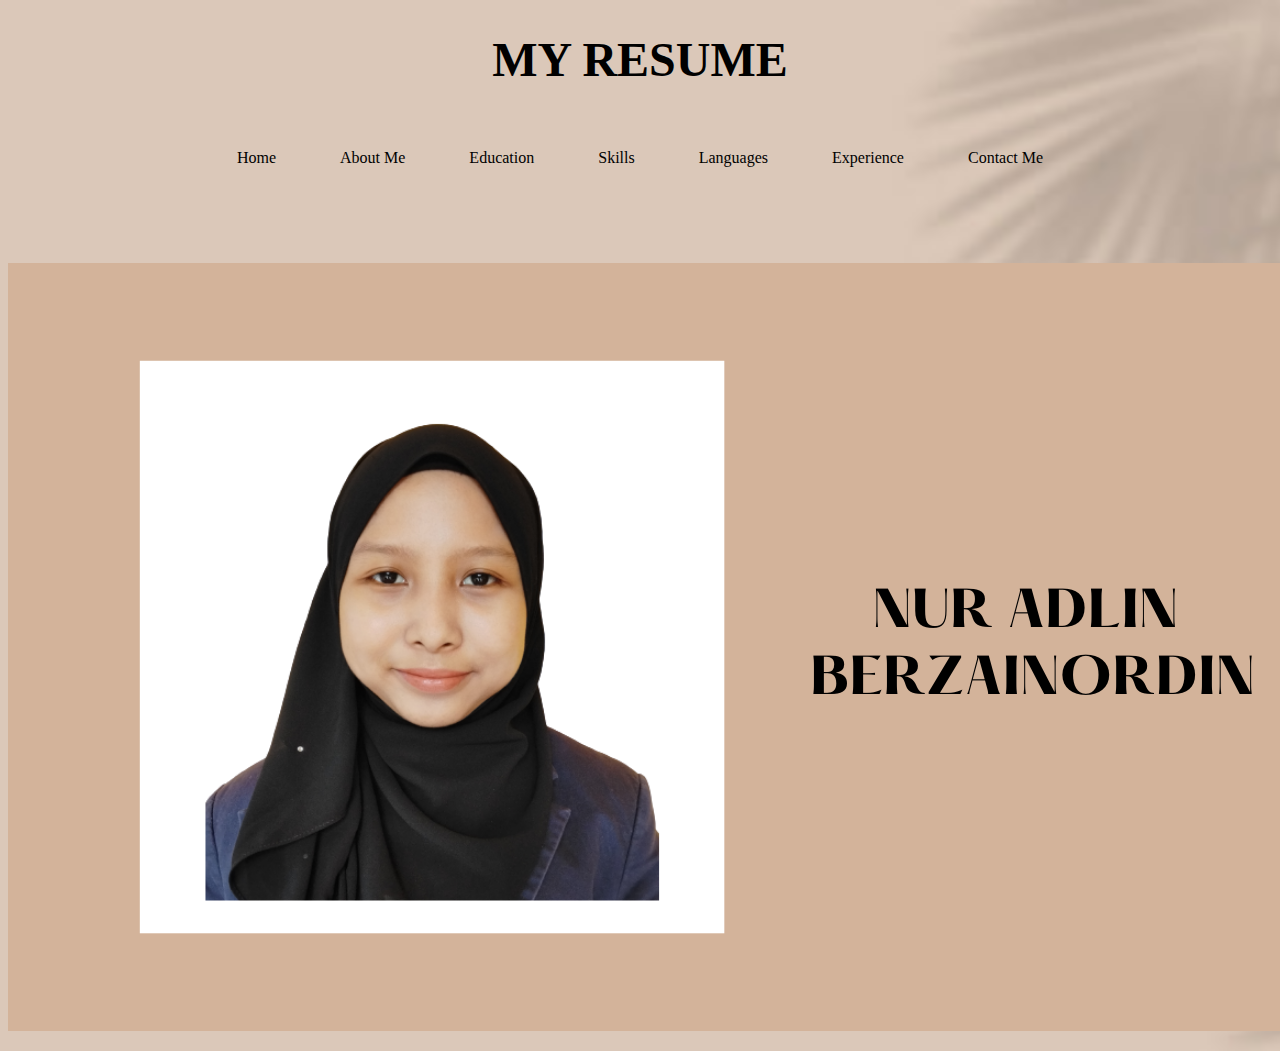
<file: index.html>
<!DOCTYPE html>
<html>
<head>
	<title>My Resume</title>
	<link rel="stylesheet" href="css/style.css">
</head>

<body>

<center><h1 style="font-size:300%;">MY RESUME</h1></center>

<center>

<a href="index.html">Home</a>
<a href="aboutme.html">About Me</a>
<a href="education.html">Education</a>
<a href="skills.html">Skills</a>
<a href="languages.html">Languages</a>
<a href="experience.html">Experience</a>
<a href="contactme.html">Contact Me</a>

</center>


</body>


<p>
<picture>
	<center><img src="images/heading.png"></center>

</p>
</picture>
</html>
</file>
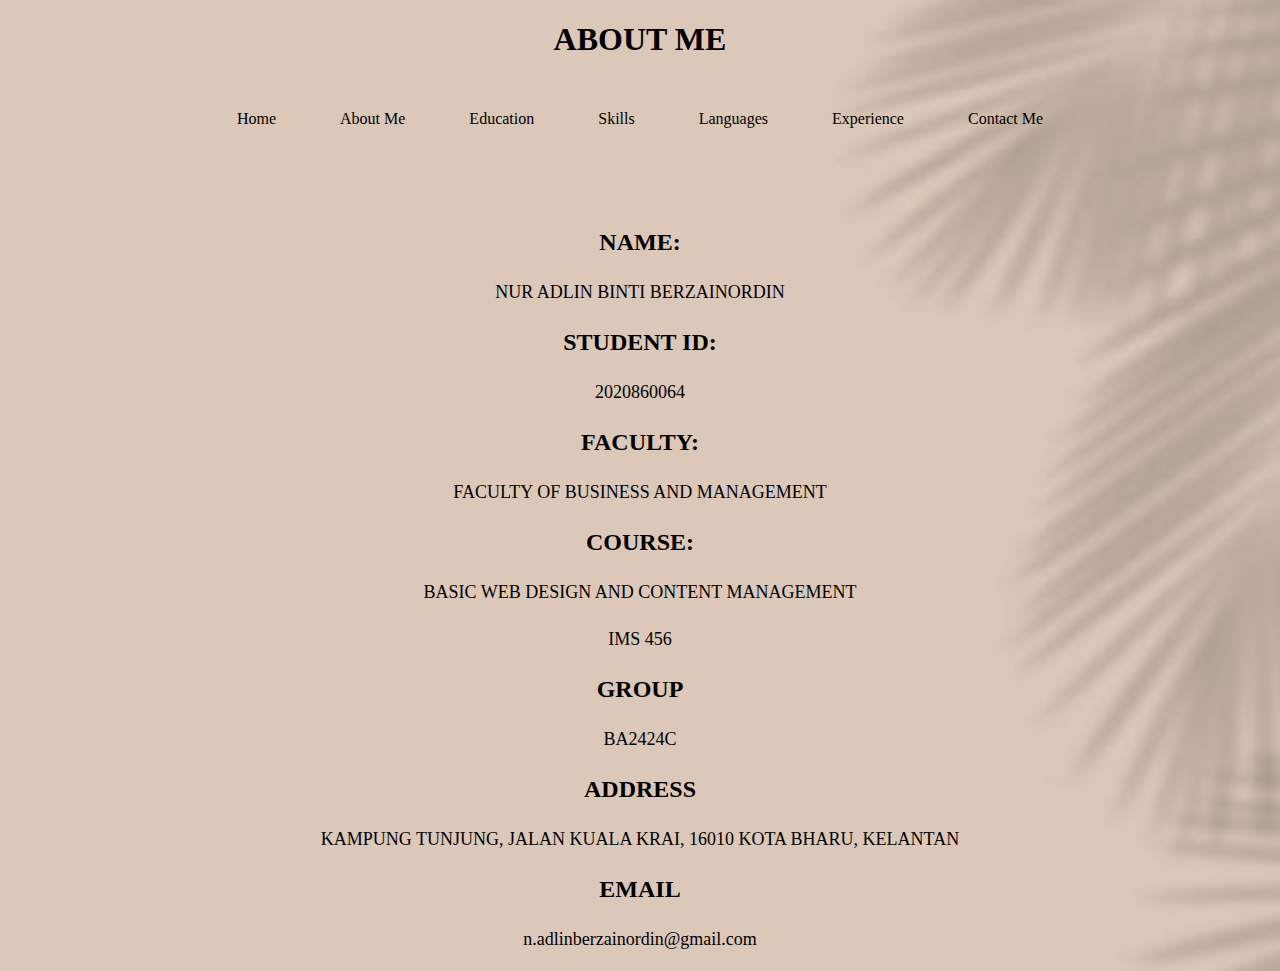
<file: aboutme.html>
<!DOCTYPE html>
<html>
<head>

	<title>About Me</title>
	<link rel="stylesheet" href="css/style.css">
</head>

<body> 

<center><h1>ABOUT ME</h1></center>

<center>
<a href="index.html">Home</a>
<a href="aboutme.html">About Me</a>
<a href="education.html">Education</a>
<a href="skills.html">Skills</a>
<a href="languages.html">Languages</a>
<a href="experience.html">Experience</a>
<a href="contactme.html">Contact Me</a>
</center>

<style>
	p{
		padding: 5px;
	}
</style>

<p style="text-align: center;">
<b><font size="5" face="Comic Sans MS">NAME:</font></b>
</p>

<p style="text-align: center;">
	<font size="4" face="verdana">NUR ADLIN BINTI BERZAINORDIN</font>
</P>

<p style="text-align: center;">
<b><font size="5" face="Comic Sans MS">STUDENT ID:</font></b>
</p>

<p style="text-align: center;">
	<font size="4" face="verdana">2020860064</font>	
</P>

<p style="text-align: center;">
<b><font size="5" face="Comic Sans MS">FACULTY:</font></b>
</p>

<p style="text-align: center;">
	<font size="4" face="verdana">FACULTY OF BUSINESS AND MANAGEMENT</font>	
</P>

<p style="text-align: center;">
<b><font size="5" face="Comic Sans MS">COURSE:</font></b>

<p style="text-align: center;">
	<font size="4" face="verdana">BASIC WEB DESIGN AND CONTENT MANAGEMENT</font>
</P>

<p style="text-align: center;">
	<font size="4" face="verdana">IMS 456</font>	
</P>

<p style="text-align: center;">
<b><font size="5" face="Comic Sans MS">GROUP</font></b>
</p>

<p style="text-align: center;">
	<font size="4" face="verdana">BA2424C</font>	
</P>

<p style="text-align: center;">
<b><font size="5" face="Comic Sans MS">ADDRESS</font></b>
</p>

<p style="text-align: center;">
	<font size="4" face="verdana">KAMPUNG TUNJUNG, JALAN KUALA KRAI, 16010 KOTA BHARU, KELANTAN</font>	
</P>

<p style="text-align: center;">
<b><font size="5" face="Comic Sans MS">EMAIL</font></b>
</p>

<p style="text-align: center;">
	<font size="4" face="verdana">n.adlinberzainordin@gmail.com</font>
</P>

</body>
</html>
</file>
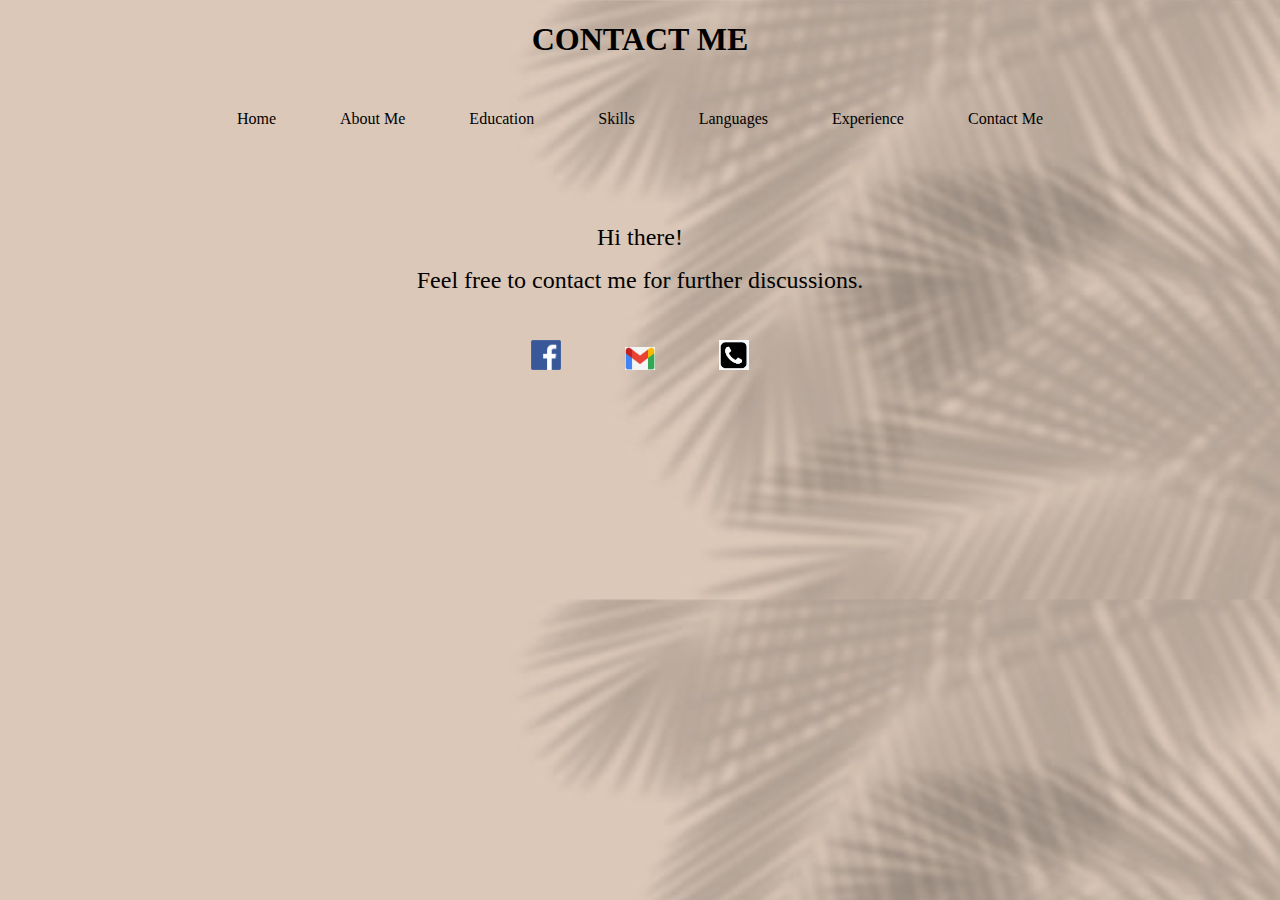
<file: contactme.html>
<!DOCTYPE html>
<html>
<head>
	<title>Contact Me</title>
	<link rel="stylesheet" href="css/style.css">
</head>
<body>

<center><h1>CONTACT ME</h1></center>

<center>
<a href="index.html">Home</a>
<a href="aboutme.html">About Me</a>
<a href="education.html">Education</a>
<a href="skills.html">Skills</a>
<a href="languages.html">Languages</a>
<a href="experience.html">Experience</a>
<a href="contactme.html">Contact Me</a>	
</center>


<!--using image as hyperlinks-->
<p>

	<center><p><font size="5%" face="verdana">Hi there!<p>Feel free to contact me for further discussions.</p></p></font></center>
<center>
<a href="https://www.facebook.com" target="_blank"><img src="images/fb.png" width="30px"></a>

<a href="mailto:n.adlinberzainordin@gmail.com"><img src="images/gmail.png" width="30px"></a>
	
<a href="tel:+60199754380"><img src="images/images.png" width="30px"></a>	
</center>	
	
</p>

</body>
</html>
</file>
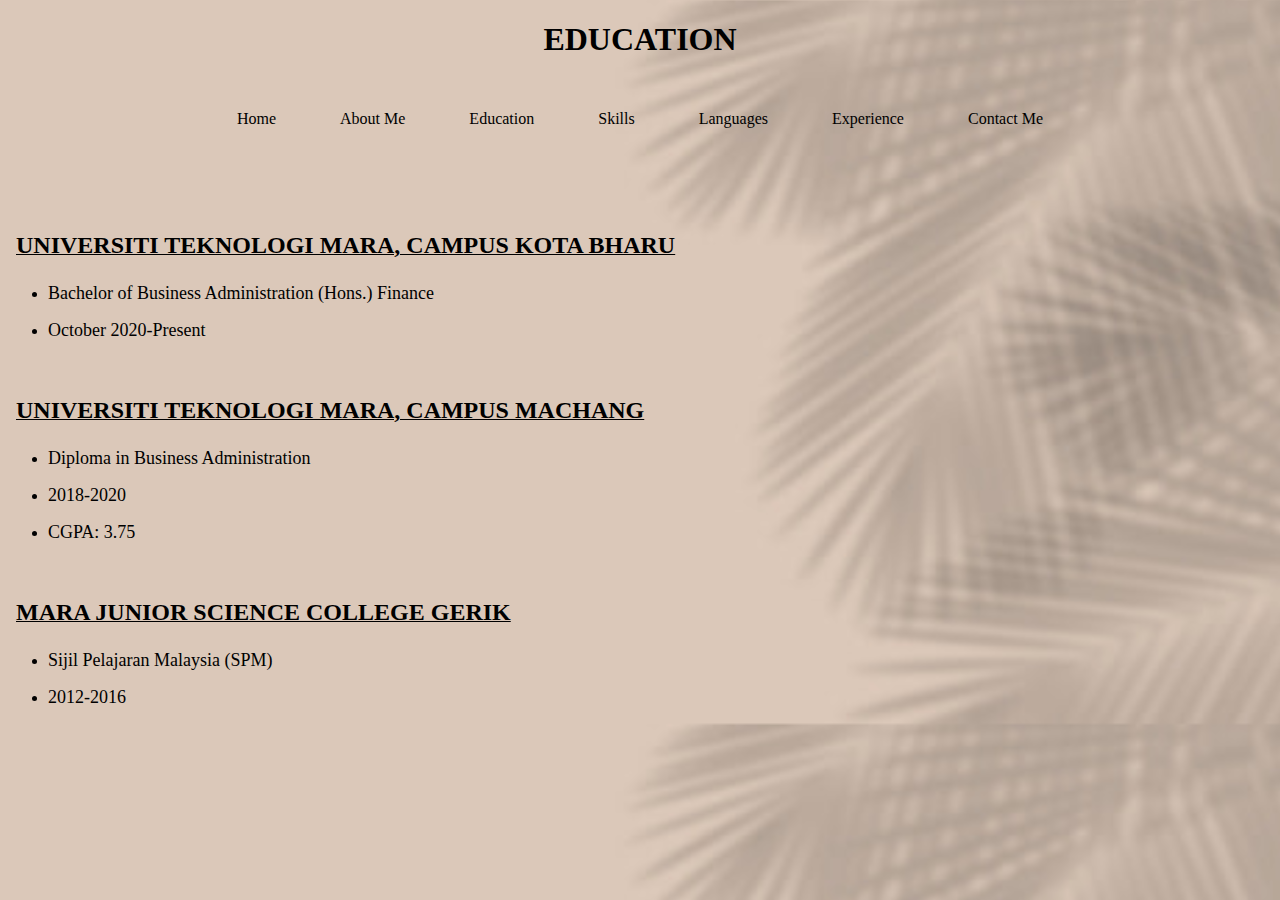
<file: education.html>
<!DOCTYPE html>
<html>
<head>

	<title>Education</title>
	<link rel="stylesheet" href="css/style.css">
</head>
<body>

<center><h1>EDUCATION</h1></center>

<center>
<a href="index.html">Home</a>
<a href="aboutme.html">About Me</a>
<a href="education.html">Education</a>
<a href="skills.html">Skills</a>
<a href="languages.html">Languages</a>
<a href="experience.html">Experience</a>
<a href="contactme.html">Contact Me</a>
</center>

<style>
	p{
		padding: 8px;
	}
</style>

<p style="text-align: left;">
<u><b><font size="5" face="Comic Sans MS">UNIVERSITI TEKNOLOGI MARA, CAMPUS KOTA BHARU</font></b></u>

<ul>
	<li><font size="4" face="verdana">Bachelor of Business Administration (Hons.) Finance</li></font>
</ul>

<ul>
	<li><font size="4" face="verdana">October 2020-Present</font></li>
</ul>
</p>

<p style="text-align: left;">
<u><b><font size="5" face="Comic Sans MS">UNIVERSITI TEKNOLOGI MARA, CAMPUS MACHANG</font></b></u>

<ul>
	<li><font size="4" face="verdana">Diploma in Business Administration</font></li>
</ul>

<ul>
	<li><font size="4" face="verdana">2018-2020</font></li>
</ul>

<ul>
	<li><font size="4" face="verdana">CGPA: 3.75</font></li>
</ul>
</p>

<p style="text-align: left;">
<u><b><font size="5" face="Comic Sans MS">MARA JUNIOR SCIENCE COLLEGE GERIK</font></b></u>

<ul>
	<li><font size="4" face="verdana">Sijil Pelajaran Malaysia (SPM)</font></li>
</ul>

<ul>
	<li><font size="4" face="verdana">2012-2016</font></li>
</ul>

</body>
</html>
</file>
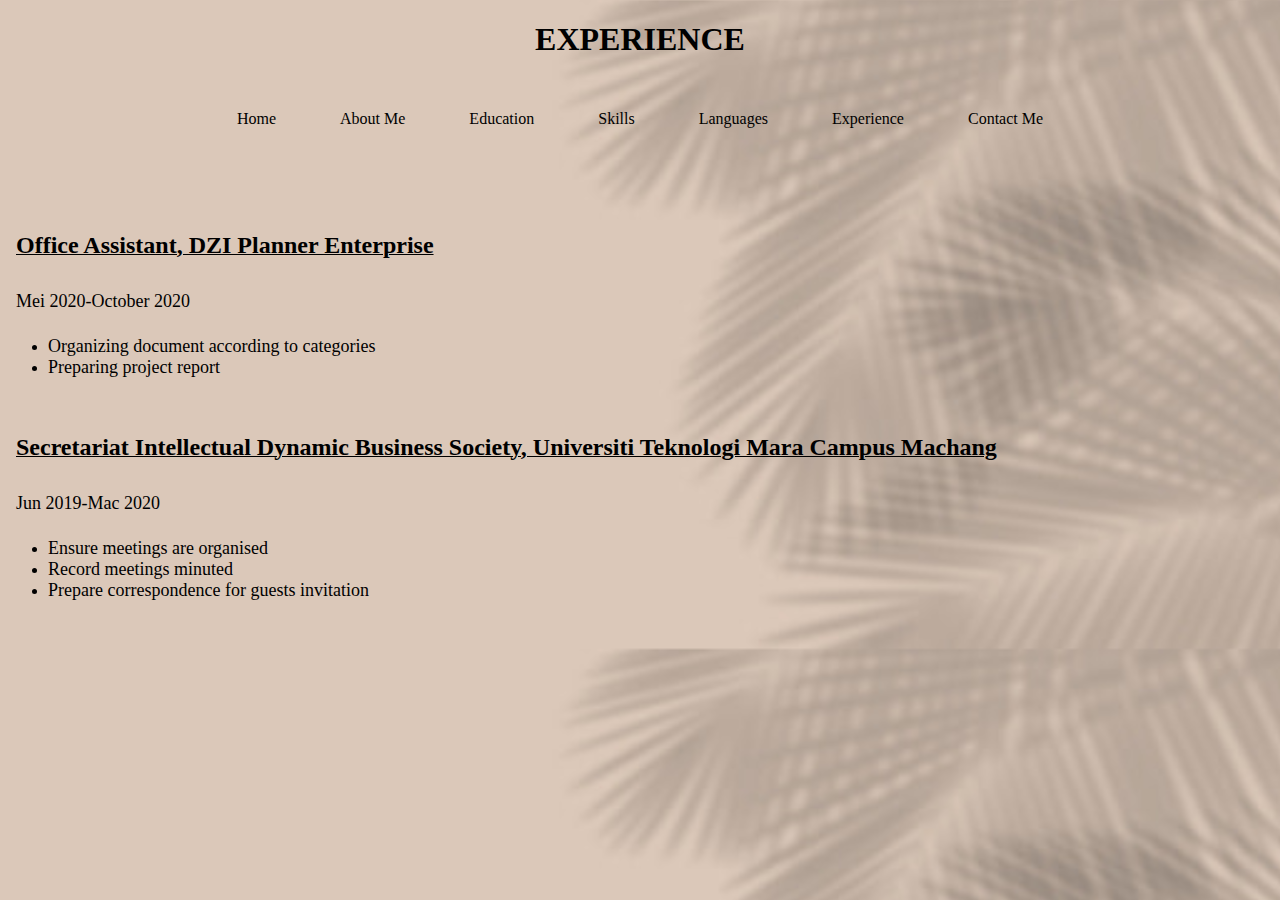
<file: experience.html>
<!DOCTYPE html>
<html>
<head>
	<title>Experience</title>
	<link rel="stylesheet" href="css/style.css">
</head>
<body>

<center><h1>EXPERIENCE</h1></center>

<center>
<a href="index.html">Home</a>
<a href="aboutme.html">About Me</a>
<a href="education.html">Education</a>
<a href="skills.html">Skills</a>
<a href="languages.html">Languages</a>
<a href="experience.html">Experience</a>
<a href="contactme.html">Contact Me</a>
</center>

<style>
	p{
		padding: 8px;
	}
</style>

<p style="text-align: left;">
<u><b><font size="5" face="Comic Sans MS">Office Assistant, DZI Planner Enterprise</font></b></u>

<p> <font size="4" face="verdana">Mei 2020-October 2020</font></p>

<ul>
	<li><font size="4" face="verdana">Organizing document according to categories</font></li>
	<li><font size="4" face="verdana">Preparing project report</font></li>
</ul>
</p>

<style>
	p{
		padding: 8px;
	}
</style>

<p style="text-align: left;">
<u><b><font size="5" face="Comic Sans MS">Secretariat Intellectual Dynamic Business Society, Universiti Teknologi Mara Campus Machang</font></b></u>

<p><font size="4" face="verdana">Jun 2019-Mac 2020</font></p>

<ul>
	<li><font size="4" face="verdana">Ensure meetings are organised</font></li>
	<li><font size="4" face="verdana">Record meetings minuted</font></li>
	<li><font size="4" face="verdana">Prepare correspondence for guests invitation</font></li>

</ul>
</p>

</body>
</html>
</file>
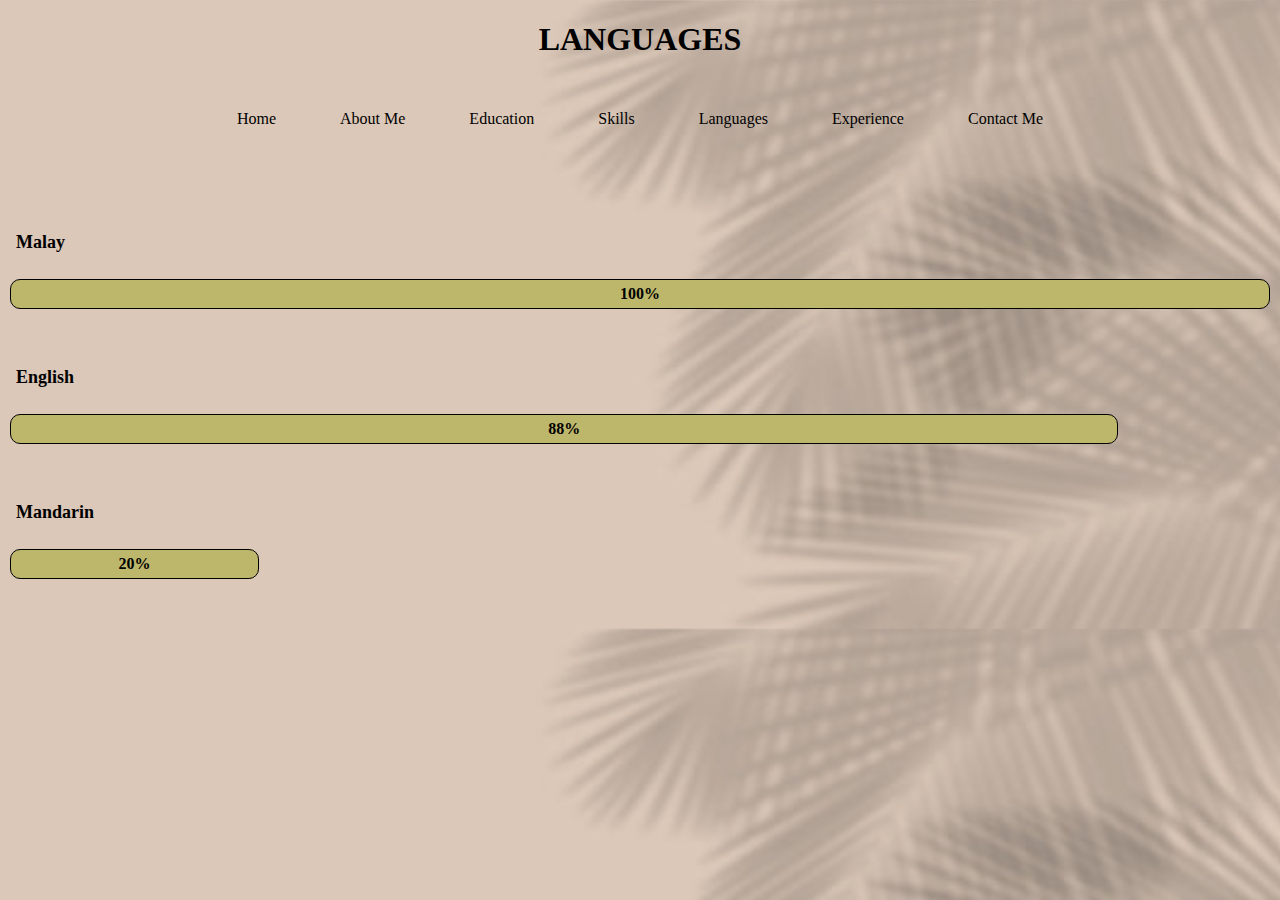
<file: languages.html>
<!DOCTYPE html>
<html>
<head>
	<title>Languages</title>
	<link rel="stylesheet" href="css/style.css">
</head>
<body>

<center><h1>LANGUAGES</h1></center>

<center>
<a href="index.html">Home</a>
<a href="aboutme.html">About Me</a>
<a href="education.html">Education</a>
<a href="skills.html">Skills</a>
<a href="languages.html">Languages</a>
<a href="experience.html">Experience</a>
<a href="contactme.html">Contact Me</a>	
</center>

<!---first languanges section start--->

<p>
<style>
	p{
		padding: 8px;
	}
</style>
	<b><font size="4" face="verdana">Malay</font></b>

<style>
th, td {
	border: 1px solid black;
	border-radius: 10px;
}
th,td {
	padding: 5px;
	text-align: center;
}
th,td {
	background-color: #BDB76B;
}

</style>

<table style="width:100%">
	<tr>
		<th>100%</th>
	</tr>

</table>
</p>

<!---second languanges section start--->

<p>
<style>
	p{
		padding: 8px;
	}
</style>

	<b><font size="4" face="verdana">English</font></b>

<style>
th, td {
	border: 1px solid black;
	border-radius: 10px;
}
th,td {
	padding: 5px;
	text-align: center;
}
th,td {
	background-color: #BDB76B;
}

</style>

<table style="width:88%">
	<tr>
		<th>88%</th>
	</tr>

</table>
</p>

<!---third languanges section start--->

<p>
<style>
	p{
		padding: 8px;
	}
</style>

	<b><font size="4" face="verdana">Mandarin</font></b>

<style>
th, td {
	border: 1px solid black;
	border-radius: 10px;
}
th,td {
	padding: 5px;
	text-align: center;
}
th,td {
	background-color: #BDB76B;
}

</style>

<table style="width:20%">
	<tr>
		<th>20%</th>
	</tr>

</table>
</p>
</body>
</html>
</file>
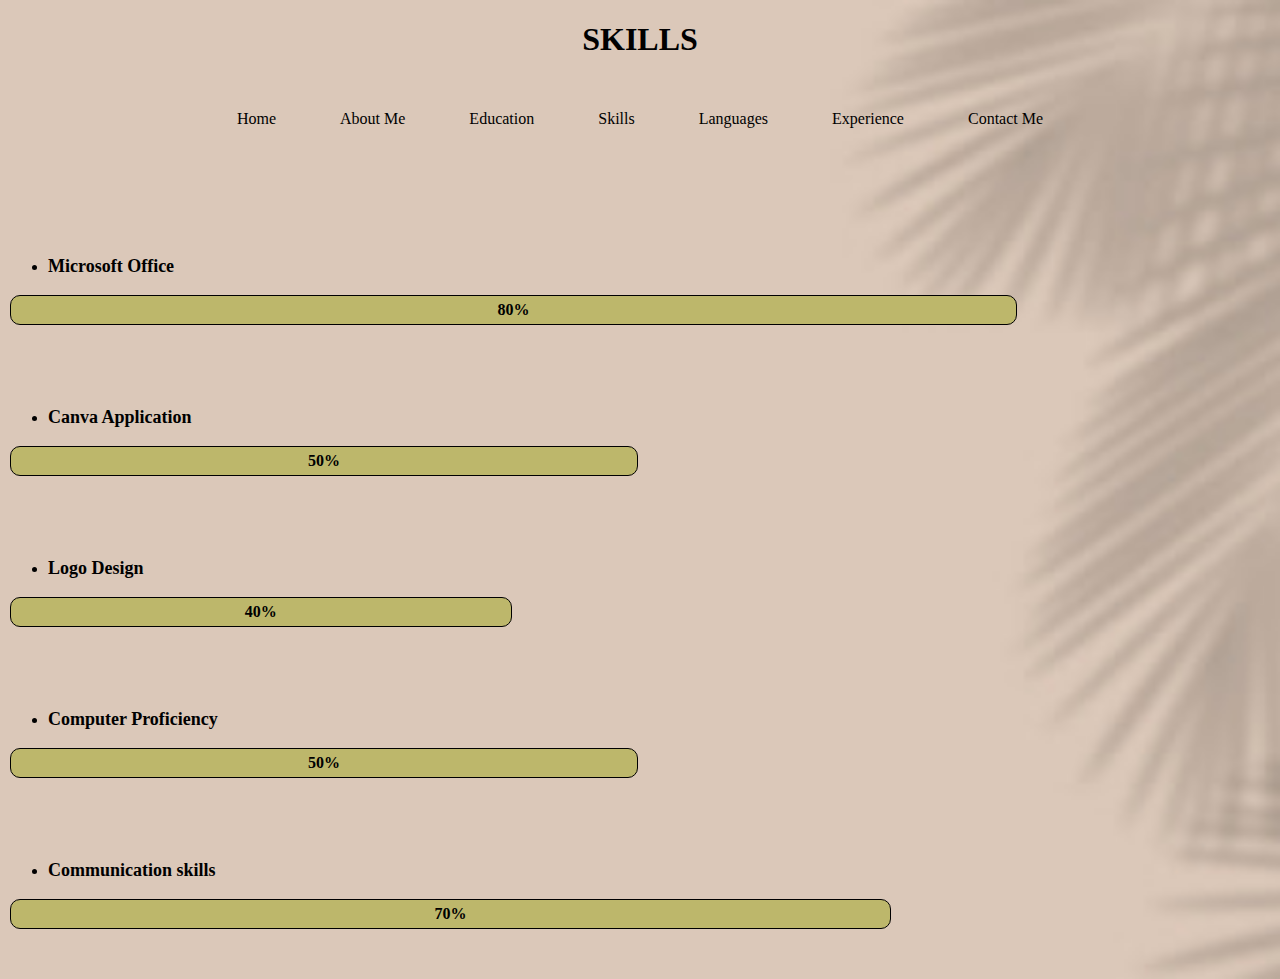
<file: skills.html>
<!DOCTYPE html>
<html>
<head>
	<title>Skills</title>
	<link rel="stylesheet" href="css/style.css">
</head>
<body>

<center><h1>SKILLS</h1></center>

<center>
<a href="index.html">Home</a>
<a href="aboutme.html">About Me</a>
<a href="education.html">Education</a>
<a href="skills.html">Skills</a>
<a href="languages.html">Languages</a>
<a href="experience.html">Experience</a>
<a href="contactme.html">Contact Me</a>
</center>

<p>
	<style>
	p{
		padding: 8px;
	}
</style>

	<ul>
	<b><li><font size="4" face="verdana">Microsoft Office</font></li></b>
</ul>


<style>
th, td {
	border: 1px solid black;
	border-radius: 10px;
}
th,td {
	padding: 5px;
	text-align: center;
}
th,td {
	background-color: #BDB76B;
}

</style>

<table style="width:80%">
	<tr>
		<th>80%</th>
	</tr>

</table>
</p>


<p>
	<ul>
	<b><li><font size="4" face="verdana">Canva Application</font></li></b>
</ul>

<style>
th, td {
	border: 1px solid black;
	border-radius: 10px;
}
th,td {
	padding: 5px;
	text-align: center;
}
th,td {
	background-color: #BDB76B;
}

</style>

<table style="width:50%">
	<tr>
		<th>50%</th>
	</tr>

</table>

</p>

<p>
	<ul>
	<b><li><font size="4" face="verdana">Logo Design</font></li></b>
</ul>

<style>
th, td {
	border: 1px solid black;
	border-radius: 10px;
}
th,td {
	padding: 5px;
	text-align: center;
}
th,td {
	background-color: #BDB76B;
}

</style>

<table style="width: 40%">
	<tr>
		<th>40%</th>
	</tr>

</table>
</p>

<p>
	<ul>
	<b><li><font size="4" face="verdana">Computer Proficiency</font></li></b>
</ul>

<style>
th, td {
	border: 1px solid black;
	border-radius: 10px;
}
th,td {
	padding: 5px;
	text-align: center;
}
th,td {
	background-color: #BDB76B;
}

</style>

<table style="width:50%">
	<tr>
		<th>50%</th>
	</tr>

</table>
</p>

<p>
	<ul>
	<b><li><font size="4" face="verdana">Communication skills</font></li></b>
</ul>

<style>
th, td {
	border: 1px solid black;
	border-radius: 10px;
}
th,td {
	padding: 5px;
	text-align: center;
}
th,td {
	background-color: #BDB76B;
}

</style>

<table style="width:70%">
	<tr>
		<th>70%</th>
	</tr>

</table>
</p>
</body>
</html>
</file>
<file: css/style.css>
body
{
	background-color: white;
	background-image: url(../images/background.jpg);
	background-size: cover;
}

a:link, a:visited
	{
		color:black;
		text-decoration: none;
		padding: 30px;
		padding-bottom: 80px;
		text-align: center;
		display: inline-block;
		font-family: verdana;
	}

a:visited
	{
		color: black;
		text-decoration: none;
	}

a:hover
	{
		color: black;
		background-color: lightgrey;
		text-decoration: none;
	}

a:active
	{
		color: black;
		background-color: lightgrey;
		text-decoration: underline;
	}
</file>
